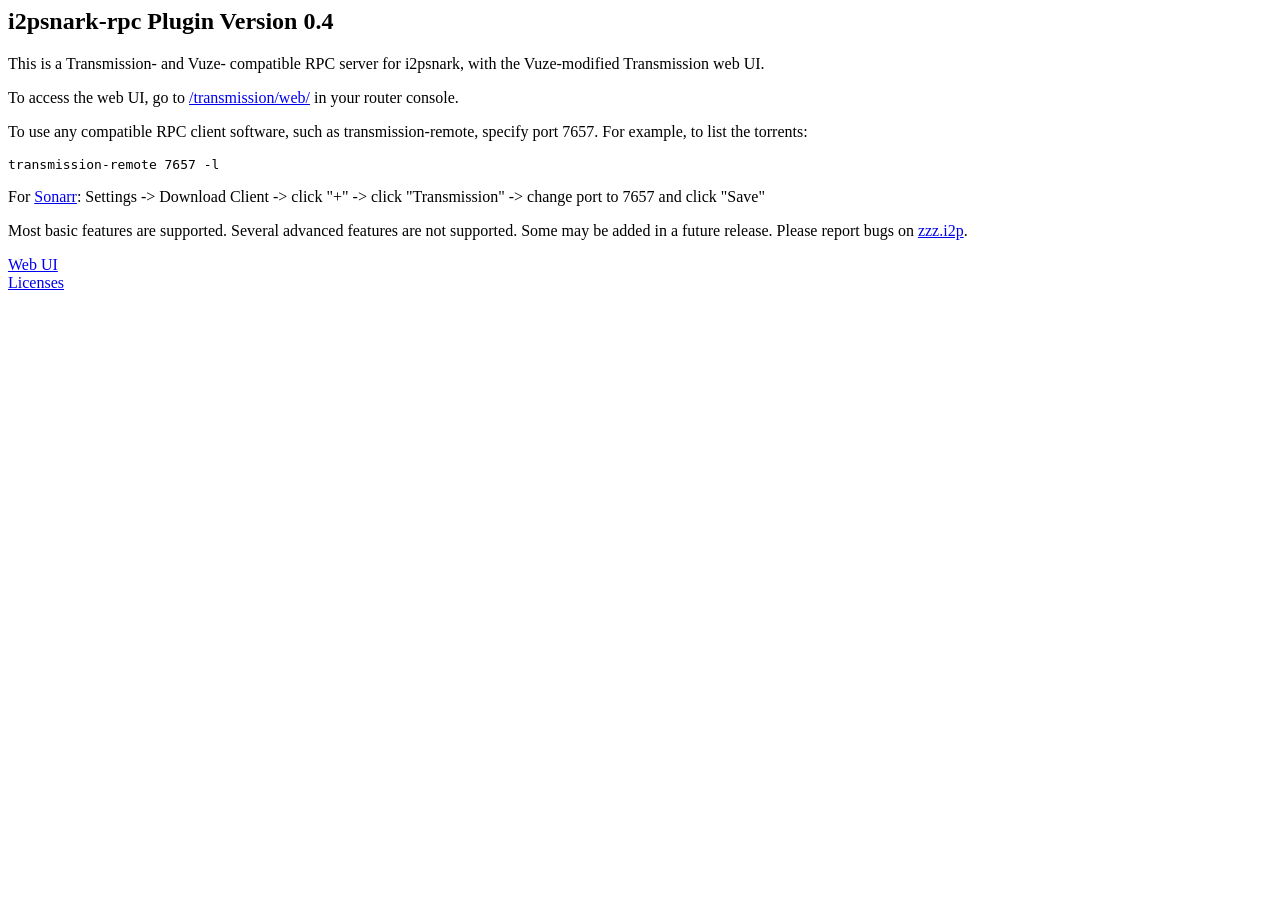
<file: src/jsp/index.html>
<html>
<body>
<h2>i2psnark-rpc Plugin Version 0.4</h2>
<p>
This is a Transmission- and Vuze- compatible RPC server for i2psnark,
with the Vuze-modified Transmission web UI.

<p>
To access the web UI, go to <a href="web/">/transmission/web/</a> in your router console.

<p>
To use any compatible RPC client software, such as transmission-remote,
specify port 7657. For example, to list the torrents:

<pre>
transmission-remote 7657 -l
</pre>

<p>
For <a href="https://sonarr.tv/">Sonarr</a>:
Settings -&gt; Download Client -&gt click "+" -&gt; click "Transmission" -&gt; change port to 7657 and click "Save"


<p>
Most basic features are supported. Several advanced features are not supported.
Some may be added in a future release.
Please report bugs on <a href="http://zzz.i2p/forums/16">zzz.i2p</a>.

<p>
<a href="web/">Web UI</a>
<br>
<a href="licenses.html">Licenses</a>
</body>
</html>
</file>
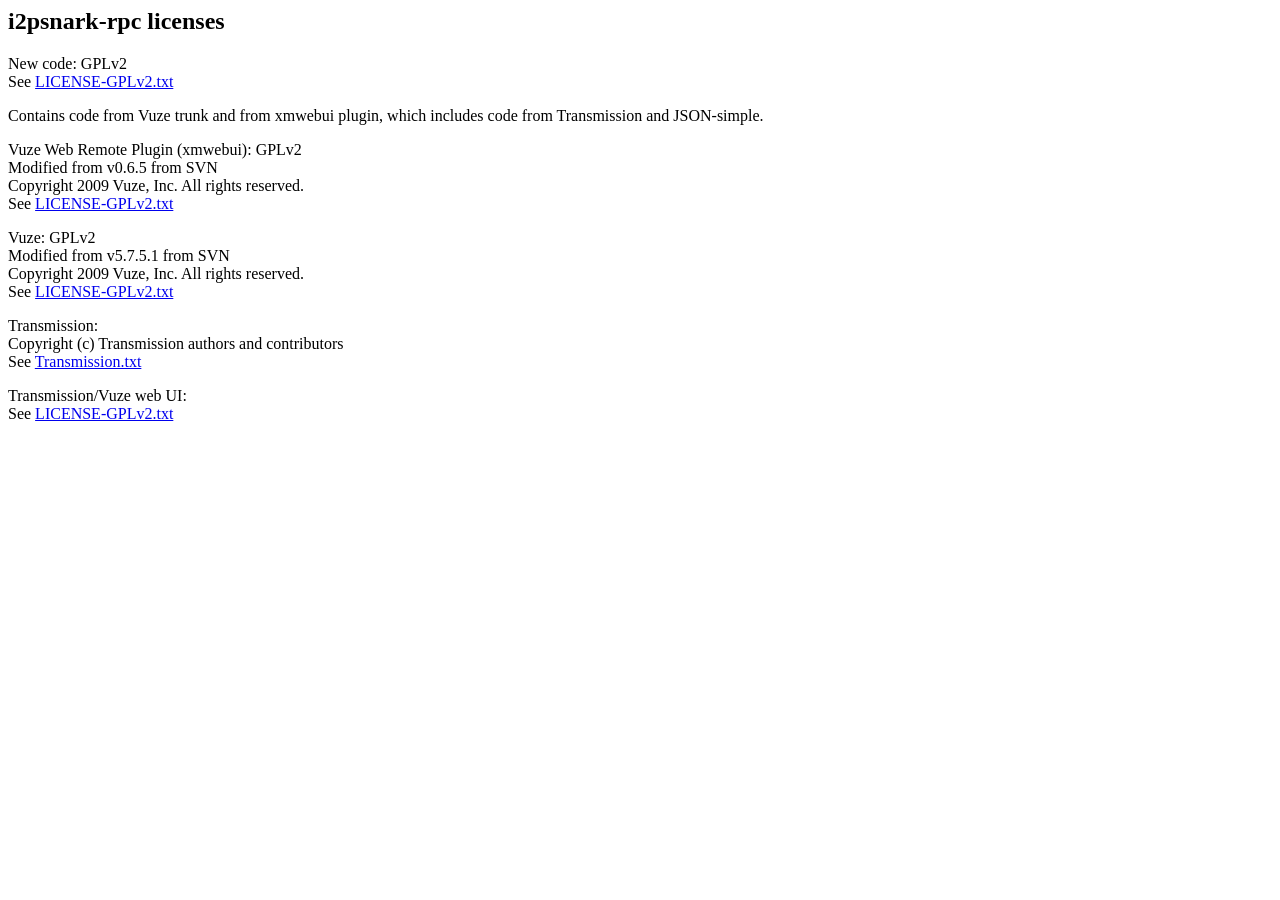
<file: src/jsp/licenses.html>
<html>
<body>
<h2>i2psnark-rpc licenses</h2>
<p>
New code: GPLv2
<br>
See <a href="licenses/LICENSE-GPLv2.txt">LICENSE-GPLv2.txt</a>

<p>
Contains code from Vuze trunk and from xmwebui plugin,
which includes code from Transmission and JSON-simple.

<p>
Vuze Web Remote Plugin (xmwebui): GPLv2
<br>
Modified from v0.6.5 from SVN
<br>
Copyright 2009 Vuze, Inc.  All rights reserved.
<br>
See <a href="licenses/LICENSE-GPLv2.txt">LICENSE-GPLv2.txt</a>

<p>
Vuze: GPLv2
<br>
Modified from v5.7.5.1 from SVN
<br>
Copyright 2009 Vuze, Inc.  All rights reserved.
<br>
See <a href="licenses/LICENSE-GPLv2.txt">LICENSE-GPLv2.txt</a>

<p>
Transmission:
<br>
Copyright (c) Transmission authors and contributors
<br>
See <a href="licenses/Transmission.txt">Transmission.txt</a>

<p>
Transmission/Vuze web UI:
<br>
See <a href="licenses/LICENSE-GPLv2.txt">LICENSE-GPLv2.txt</a>

</body>
</html>
</file>
